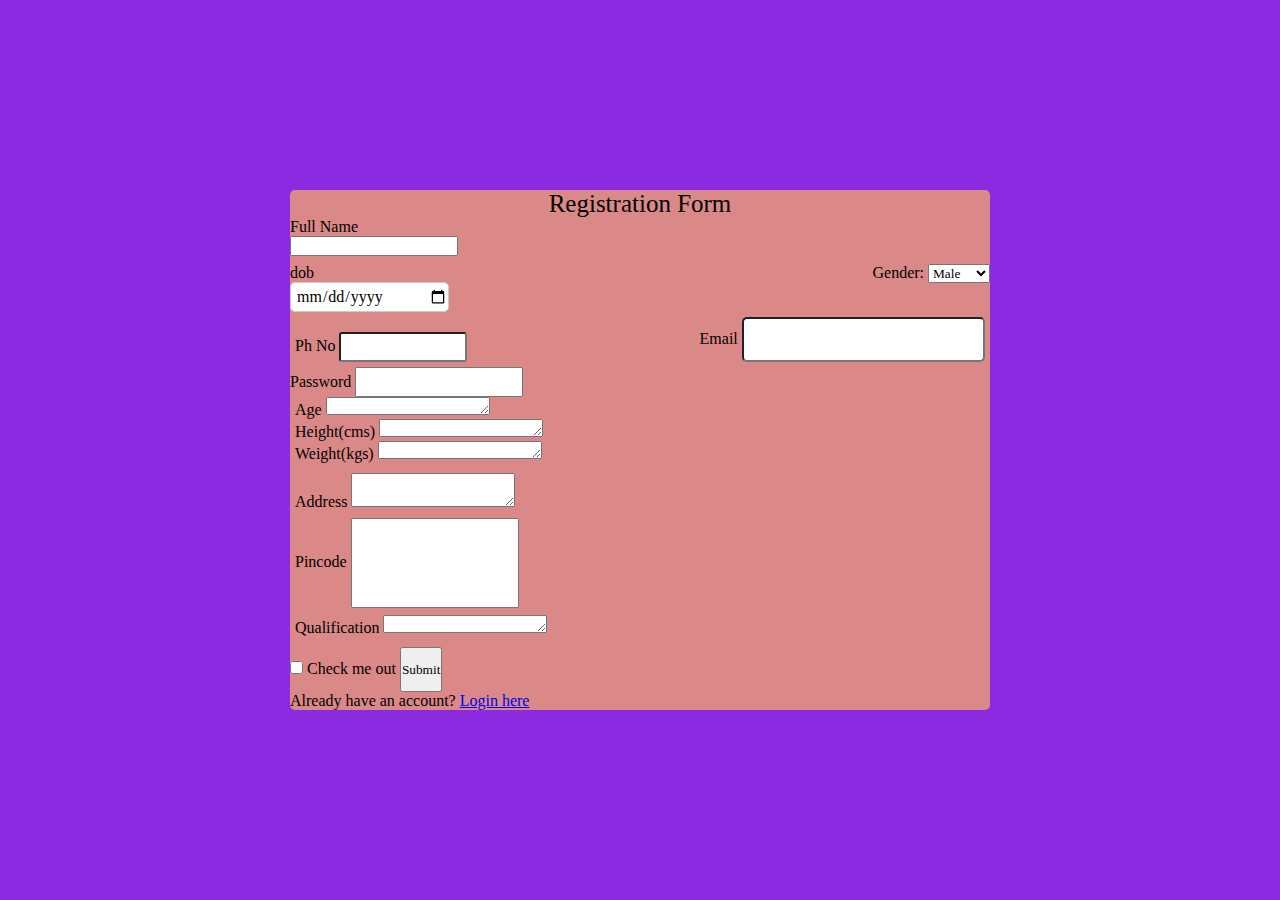
<file: Login_front_end/index.html>
<!doctype html>
<html lang="en">
    
    <head>
        <!-- Required meta tags -->
        <meta charset="utf-8">
        <meta name="viewport" content="width=device-width, initial-scale=1">
        
        <!-- Bootstrap CSS -->
        <link rel="stylesheet" href="style.css">
        <link rel="stylesheet" href="login.html">
        <link href="https://cdn.jsdelivr.net/npm/bootstrap@5.0.2/dist/css/bootstrap.min.css" rel="stylesheet"
        integrity="sha384-EVSTQN3/azprG1Anm3QDgpJLIm9Nao0Yz1ztcQTwFspd3yD65VohhpuuCOmLASjC" crossorigin="anonymous">
        
        <script src="https://code.jquery.com/jquery-3.6.0.min.js"></script>
        <title>login</title>
        </head>
        
        <body>
            <div class="container-fluid" >
                <form action="" id="formfill" onsubmit="return validation()">
                    <div class="title">Registration Form</div>
                    <!-- <p id="result">Head</p> -->
                    
            
                    <div class="row">
                        <div class="col-5">
                            <label for="name" class="nm" >Full Name</label>
                    <input type="text" name="name" class="form-control" id="name" >
                </div>
            </div>
            
        
            <div class="row" id="btd">
                <div class="col-3">
                    <!-- <form action="/action_page.php"> -->
                        <label for="dob">dob</label>
                        <input type="date" id="dob" name="dob" >
                    </div>

                <div class="col-8">
                    <!-- <p> Gender</p> -->
                    <label for="gender">Gender:</label>
                    <select id="gender" name="gender"  >
                        <option value="Male">Male</option>
                        <option value="Female">Female</option>
                        <option value="other">Other</option>
                    </select><br>
                    </div>    
            </div>

            <div class="row-1" id="nums">
                <div class="col-1">
                    <label for="phone">Ph No</label>
                    <input type="text" id="phone"  name="phone" value="">
                    </div>
                    <div class="col-4">
                        <label for="email" class="col-sm-2 col-form-label">Email</label>
                        <!-- <div class="col-sm-10"> -->
                            <input type="email" class="form-control" name="email" id="email"value="">
                            </div>
                            <div class="col-5" id="lem">
                                <label for="password" class="col-sm-4 col-form-label">Password</label>
                    <!-- <div class="col-sm-10"> -->
                        <input type="password" class="form-control" name="password" id="password" value="">
                        <!-- </div> -->
                        </div>
                        </div>
                        
                        
                        <div class="row" id="ages">
                <div class="col-2">
                    <label for="age"  class="form-label" >Age</label>
                    <textarea class="form-control" type = "number" id="age" name="age" rows="1"></textarea>
                    </div>
                    <div class="col-4">
                        <label for="height" class="form-label">Height(cms)</label>
                        <textarea class="form-control" type = "number" name="height" id="height" rows="1"></textarea>
                        </div>
                        <div class="col-3">
                            <label for="weight" class="form-label">Weight(kgs)</label>
                            <textarea class="form-control" type = "number" name="weight" id="weight" rows="1"></textarea>
                            </div>
                    </div>
                    
                    
                    <div class="row" id="adrss">
                        <div class="col-6">
                            <label for="address" class="form-label">Address</label>
                            <textarea class="form-control" type = "text" name="address" id="address" rows="2"></textarea>
                            </div>
                            <div class="col-4">
                                <label for="pincode">Pincode</label>
                                <input type="text" id="pincode" name="pincode" >
                                </div>
                    </div>
                    
                    <div class="row" id="quas">
                        <div class="col-7">
                            <label for="qualification" class="form-label">Qualification</label>
                    <textarea class="form-control" id="qualification" type = "text" name="qualification" rows="1"></textarea>
                    </div>
                    </div>
                    
                    <!-- <input type="submit" value="Submit"> -->
                    <div class="mb-3 " id="checkr">
                        <input type="checkbox" class="form-check-input" id="exampleCheck1">
                <label class="form-check-label" for="exampleCheck1">Check me out</label>
                <button type="submit" class="btn btn-primary">Submit</button>
                <!-- <input type="text" id="login"> -->
                <!-- <label for="login" >Login</label> -->
                <p>Already have an account? <a href="login.html">Login here</a></p>
                </div>
        </form>
    </div>
    
    <!-- Option 1: Bootstrap Bundle with Popper -->
    <!-- <script src="https://cdn.jsdelivr.net/npm/bootstrap@5.0.2/dist/js/bootstrap.bundle.min.js" -->
        <!-- integrity="sha384-MrcW6ZMFYlzcLA8Nl+NtUVF0sA7MsXsP1UyJoMp4YLEuNSfAP+JcXn/tWtIaxVXM" -->
        <!-- crossorigin="anonymous"></script> -->
        
        <div id="result"></div>
        <script src="index.js"></script>
        </body>
        
        </html>
</file>
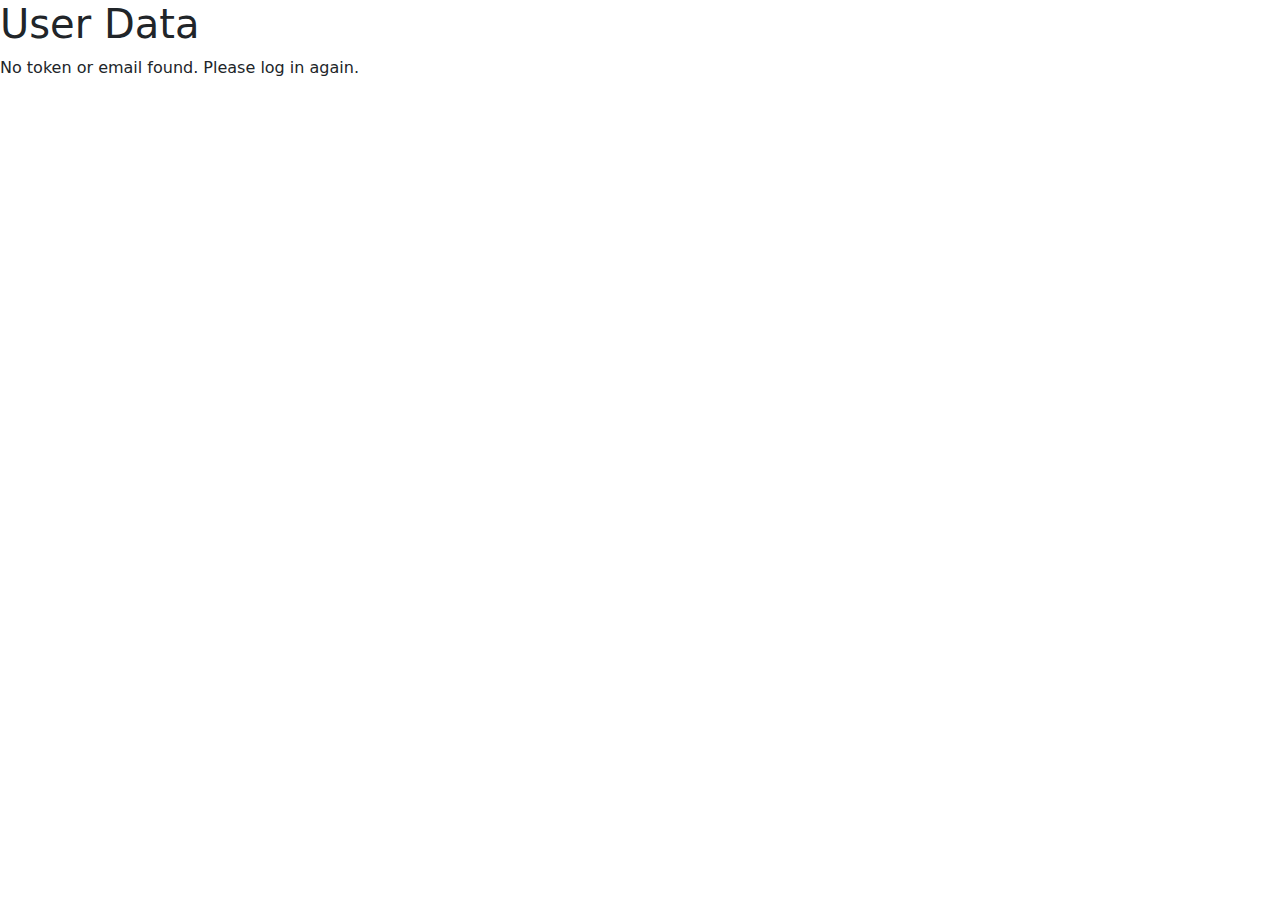
<file: Login_front_end/getdata.html>
<!doctype html>
<html lang="en">
  <head>
    <!-- Required meta tags -->
    <meta charset="utf-8">
    <meta name="viewport" content="width=device-width, initial-scale=1, shrink-to-fit=no">

    <!-- Bootstrap CSS -->
    <link rel="stylesheet" href="https://cdn.jsdelivr.net/npm/bootstrap@4.3.1/dist/css/bootstrap.min.css" integrity="sha384-ggOyR0iXCbMQv3Xipma34MD+dH/1fQ784/j6cY/iJTQUOhcWr7x9JvoRxT2MZw1T" crossorigin="anonymous">
    <link href="https://cdn.jsdelivr.net/npm/bootstrap@5.0.2/dist/css/bootstrap.min.css" rel="stylesheet">
    <script src="https://code.jquery.com/jquery-3.6.0.min.js"></script>
    <title>Get data page</title>
    <script src="https://code.jquery.com/jquery-3.6.0.min.js"></script>
  </head>
  <body>
    <h1>User Data</h1>
    <div id="user-data"></div>
    <div id="error-message"></div>

    <!-- Optional JavaScript -->

    <!-- jQuery first, then Popper.js, then Bootstrap JS -->
    <!-- <script src="https://code.jquery.com/jquery-3.3.1.slim.min.js" integrity="sha384-q8i/X+965DzO0rT7abK41JStQIAqVgRVzpbzo5smXKp4YfRvH+8abtTE1Pi6jizo" crossorigin="anonymous"></script> -->
    <script src="https://cdn.jsdelivr.net/npm/popper.js@1.14.7/dist/umd/popper.min.js" integrity="sha384-UO2eT0CpHqdSJQ6hJty5KVphtPhzWj9WO1clHTMGa3JDZwrnQq4sF86dIHNDz0W1" crossorigin="anonymous"></script>
    <script src="https://cdn.jsdelivr.net/npm/bootstrap@4.3.1/dist/js/bootstrap.min.js" integrity="sha384-JjSmVgyd0p3pXB1rRibZUAYoIIy6OrQ6VrjIEaFf/nJGzIxFDsf4x0xIM+B07jRM" crossorigin="anonymous"></script>
    <script>
            $(document).ready(function() {
            var token = sessionStorage.getItem('token');
            var email = sessionStorage.getItem('email');


            // alert('abc')
            if (token && email) {
                $.ajax({
                    type: 'GET',
                    url: 'http://127.0.0.1:5000/api/auth/read',
                    headers :{
                        'Authorization' : 'Bearer ' + token
                    },
                    data:{ email: email },
                    contentType: 'application/json',
                    success: function(response) {
                        $('#user-data').html(
                            '<p>email: ' + response.data.email + '</p>' +
                            '<p>name: ' + response.data.name + '</p>' +
                            '<p>dob: ' + response.data.dob + '</p>' +
                            '<p>age: ' + response.data.age + '</p>' +
                            '<p>gender: ' + response.data.gender + '</p>' +
                            '<p>height: ' + response.data.height + '</p>' +
                            '<p>weight: ' + response.data.weight + '</p>' +
                            '<p>phone: ' + response.data.phone + '</p>' +
                            '<p>qualification: ' + response.data.qualification + '</p>' +
                            '<p>pincode: ' + response.data.pincode + '</p>' +
                            '<p>address: ' + response.data.address + '</p>'
                        );
                    },
                    error: function(xhr, status, error) {
                        var errorMessage = xhr.status + ': ' + xhr.statusText;
                        $('#error-message').html('Error - ' + errorMessage);
                    }
                });
            } else {
                $('#error-message').html('No token or email found. Please log in again.');
            }
        });
    </script>
  </body>
</html>
</file>
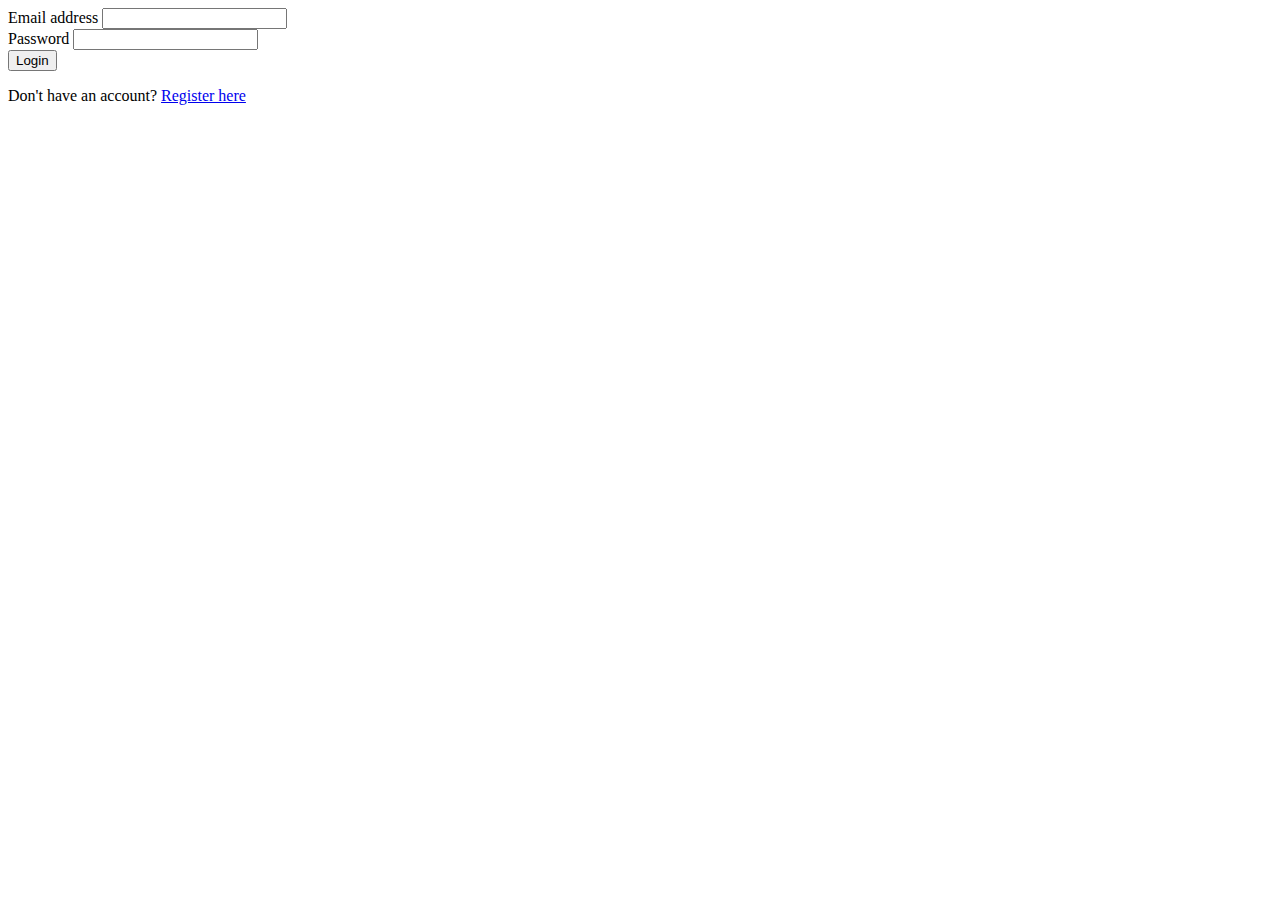
<file: Login_front_end/login.html>
<!DOCTYPE html>
<html lang="en">
<head>
    <meta charset="UTF-8">
    <meta name="viewport" content="width=device-width, initial-scale=1.0">
    <title>Login</title>
    <link href="https://cdn.jsdelivr.net/npm/bootstrap@5.0.2/dist/css/bootstrap.min.css" rel="stylesheet" integrity="sha384-EVSTQN3/azprG1Anm3QDgpJLIm9Nao0Yz1ztcQTwFspd3yD65VohhpuuCOmLASjC" crossorigin="anonymous">
    <script src="https://code.jquery.com/jquery-3.6.0.min.js"></script>
    <script src="login.js"></script>

</head>
<body>
    <div class="container col-4">
        <form id="loginform"  method="post">
            <div class="mb-3">
                <label for="email" class="form-label">Email address</label>
                <input type="email" class="form-control" id="email" required>
            </div>
            <div class="mb-3">
                <label for="password" class="form-label">Password</label>
                <input type="password" class="form-control" id="password" required>
            </div>
            <button type="submit" class="btn btn-primary">Login</button>
            </form>
        <p>Don't have an account? <a href="index.html">Register here</a></p>
        <div id="result"></div>
    </div>
</body>
</html>
</file>
<file: Login_front_end/style.css>
*{
    margin: 0;
    padding: 0;
    box-sizing: border-box;
    font-family: serif;
}
body{
    display: flex;
    height: 100vh;
    justify-content: center;
    padding: 10px;
    border: 10px;
    align-items: center;
    /* background: linear-gradient(135deg,#876548); */
    background-color: blueviolet ;
}
.container-fluid{
    max-width: 700px;
    border: 10px;
    /* text-align: center; */
    border-color: #876548;
    width: 100%;
    background: #db8888;
    padding: 250x,30px;
    border-radius: 5px;
}
.container-fluid .title{

    font-size: 25px;
    font-weight: 500;
    padding-bottom: 0px;
    text-align: center;
}
.container-fluid .title ::before{
    content: '';
    position: absolute;
    left: 0;
    bottom: 0;
    margin: 25px;
    height: 3px;
    width: 30px;
    background: #71b7e6;
}
.container-fluid form #name{
    display: flex;
    padding-top: 0px;
    flex-wrap: wrap;
    margin: 0px 0 8px 0;
    justify-content: space-between
}
form #name .col{
    margin-bottom: 15px;
    width: calc(100% / 2 -20px);
}
#name .col .nm{
    font-weight: 500;
    display: block;
    margin-bottom: 5px;
}
form #name .col input{
    height: 45px;
    width: 100%;
    outline: none;
    border-radius: 5px;
    border: 1px solid #ccc;
    padding-left: 15px;
    font-size: 16px;
}
.container-fluid #btd{
    display: flex;
    flex-wrap: wrap;
    margin: 5px 0 0px 0;
    justify-content: space-between


}
#btd .col-3 input{
    height: 30px;
    width: 100%;
    outline: none;
    border-radius: 5px;
    border: 1px solid #ccc;
    padding-left: 5px;
    font-size: 16px;

}
#btd .col-8 p {
    height: 20px;
    padding-left: 0px;
    margin: 0;
    }
#btd .col-8 #gen{
    padding-top: 180px;
    justify-content: center;
    text-align: center;
    padding: 5px;
    margin: 5px;

}
form #nums{
    display: flex;
    flex-wrap: wrap;
    /* height: 30px; */
    text-align: left;
    margin: 5px 0 0px 0px;
    padding-top: 0px;
    /* width: calc(100/3 -10px ); */
    justify-content:space-between;
    

}
form #nums .col-1{
    padding: 5px;
    padding-top: 15px;
    

}
form #nums .col-1 input{
    padding-left: 0px;
    height: 30px;
    width: 10vw;
    border-radius: 3px;
}
#nums .col-4{
    /* width: 10vw; */
    padding-left: 22px;
    justify-content: space-around;
    margin: 5px ;
    height: 30px;
    padding-top: 0px;
    margin-top: 0px;

    
    
}
#nums .col-4 input{
    background: #fff;
    height: 5vh;
    width: 19vw;
    /* padding-left: 10px; */
    border-radius: 5px;
}
#nums #lem{
    border: 30px;
    padding-left: 0px;
    /* border-color: black; */
}
#nums #lem input{
    height: 30px;
    padding-top: 2px;
}

form #ages{
    /* margin: 3px; */
    padding-left: 5px;
    margin-right: 1px;
}
form #adrss{
    margin-top: 10px;
    text-align: justify;
    padding-left: 5px;
}
form #adrss .col-4 input{
    height: 10vh;
    margin-top: 7px;
}
form #quas{
    margin-top: 7px;
    padding-left: 5px;
}
form #checkr{
    margin-top: 10px;
    margin-right: 10px;
}
form #checkr input{
    margin-top: 7px;
}
form #checkr button{
    height: 5vh;
}
#result{
    color: red;
    font-weight: 600;
    position: relative;
    top: 10px;
    text-align: center    ;
}
</file>
